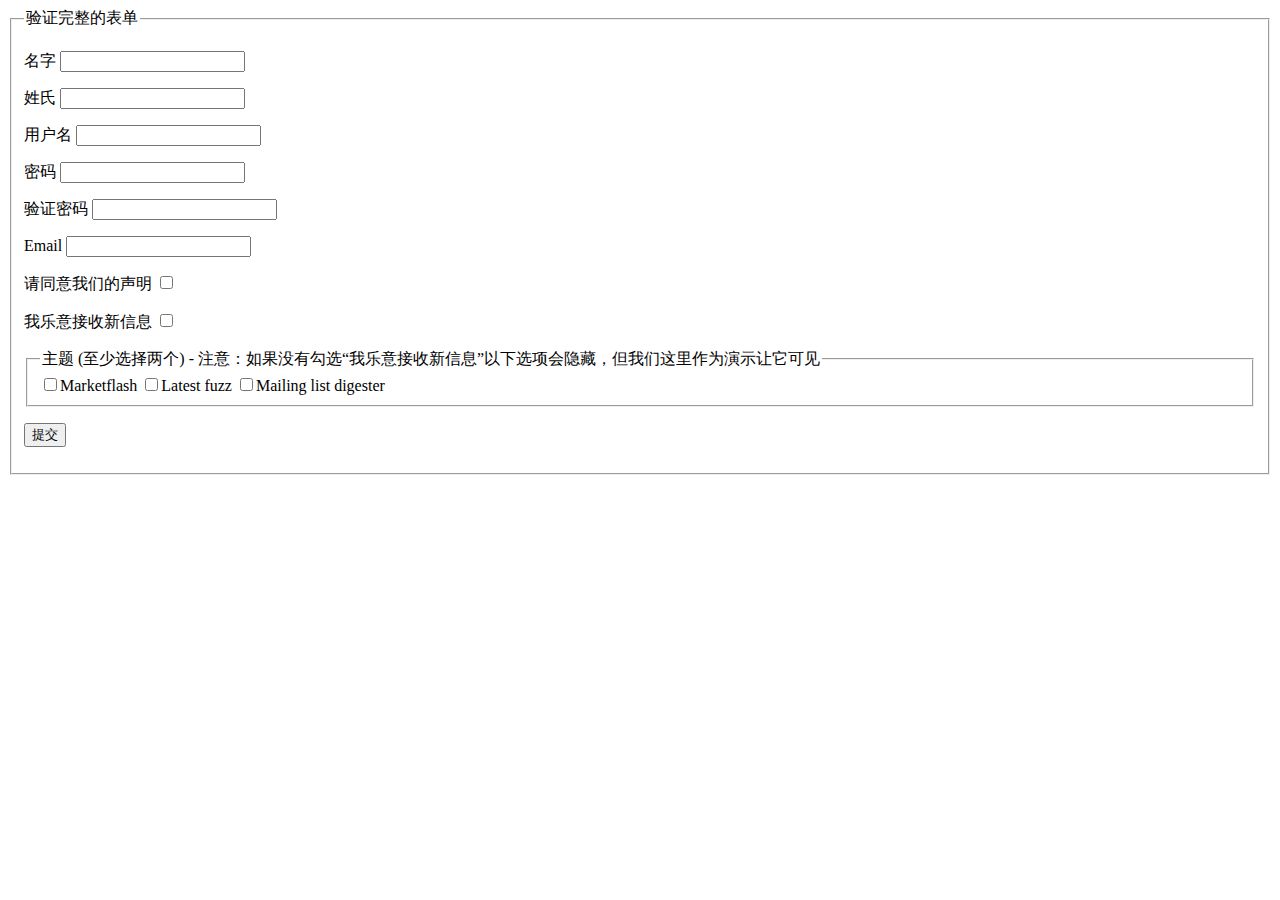
<file: html/text.html>
<!DOCTYPE html>
<html lang="en">
<head>
    <meta charset="UTF-8">
    <meta name="viewport" content="width=device-width, initial-scale=1.0">
    <meta http-equiv="X-UA-Compatible" content="ie=edge">
    <title>Document</title>
    <script src="../js/jquery-3.3.1.min.js"></script>
    <script src="../js/jquery.validate.min.js"></script>
</head>
<body>
        <form class="cmxform" id="signupForm" method="get" action="">
                <fieldset>
                  <legend>验证完整的表单</legend>
                  <p>
                    <label for="firstname">名字</label>
                    <input id="firstname" type="text">
                  </p>
                  <p>
                    <label for="lastname">姓氏</label>
                    <input id="lastname" name="lastname" type="text">
                  </p>
                  <p>
                    <label for="username">用户名</label>
                    <input id="username" name="username" type="text">
                  </p>
                  <p>
                    <label for="password">密码</label>
                    <input id="password" name="password" type="password">
                  </p>
                  <p>
                    <label for="confirm_password">验证密码</label>
                    <input id="confirm_password" name="confirm_password" type="password">
                  </p>
                  <p>
                    <label for="email">Email</label>
                    <input id="email" name="email" type="email">
                  </p>
                  <p>
                    <label for="agree">请同意我们的声明</label>
                    <input type="checkbox" class="checkbox" id="agree" name="agree">
                  </p>
                  <p>
                    <label for="newsletter">我乐意接收新信息</label>
                    <input type="checkbox" class="checkbox" id="newsletter" name="newsletter">
                  </p>
                  <fieldset id="newsletter_topics">
                    <legend>主题 (至少选择两个) - 注意：如果没有勾选“我乐意接收新信息”以下选项会隐藏，但我们这里作为演示让它可见</legend>
                    <label for="topic_marketflash">
                      <input type="checkbox" id="topic_marketflash" value="marketflash" name="topic[]">Marketflash
                    </label>
                    <label for="topic_fuzz">
                      <input type="checkbox" id="topic_fuzz" value="fuzz" name="topic[]">Latest fuzz
                    </label>
                    <label for="topic_digester">
                      <input type="checkbox" id="topic_digester" value="digester" name="topic[]">Mailing list digester
                    </label>
                    <label for="topic" class="error" style="display:none">至少选择两个</label>
                  </fieldset>
                  <p>
                    <input class="submit" type="submit" value="提交">
                  </p>
                </fieldset>
              </form>
    <script>
    $.validator.setDefaults({
    submitHandler: function() {
      alert("提交事件!");
    }
});
$().ready(function() {
// 在键盘按下并释放及提交后验证提交表单
  $("#signupForm").validate({
	    rules: {
	      firstname: "required",
	      lastname: "required",
	      username: {
	        required: true,
	        minlength: 2
	      },
	      password: {
	        required: true,
	        minlength: 5
	      },
	      confirm_password: {
	        required: true,
	        minlength: 5,
	        equalTo: "#password"
	      },
	      email: {
	        required: true,
	        email: true
	      },
	      "topic[]": {
	        required: "#newsletter:checked",
	        minlength: 2
	      },
	      agree: "required"
	    },
	    messages: {
	      firstname: "请输入您的名字",
	      lastname: "请输入您的姓氏",
	      username: {
	        required: "请输入用户名",
	        minlength: "用户名必需由两个字母组成"
	      },
	      password: {
	        required: "请输入密码",
	        minlength: "密码长度不能小于 5 个字母"
	      },
	      confirm_password: {
	        required: "请输入密码",
	        minlength: "密码长度不能小于 5 个字母",
	        equalTo: "两次密码输入不一致"
	      },
	      email: "请输入一个正确的邮箱",
	      agree: "请接受我们的声明",
	      topic: "请选择两个主题"
	    }
	});
});
    </script>
</body>
</html>
</file>
